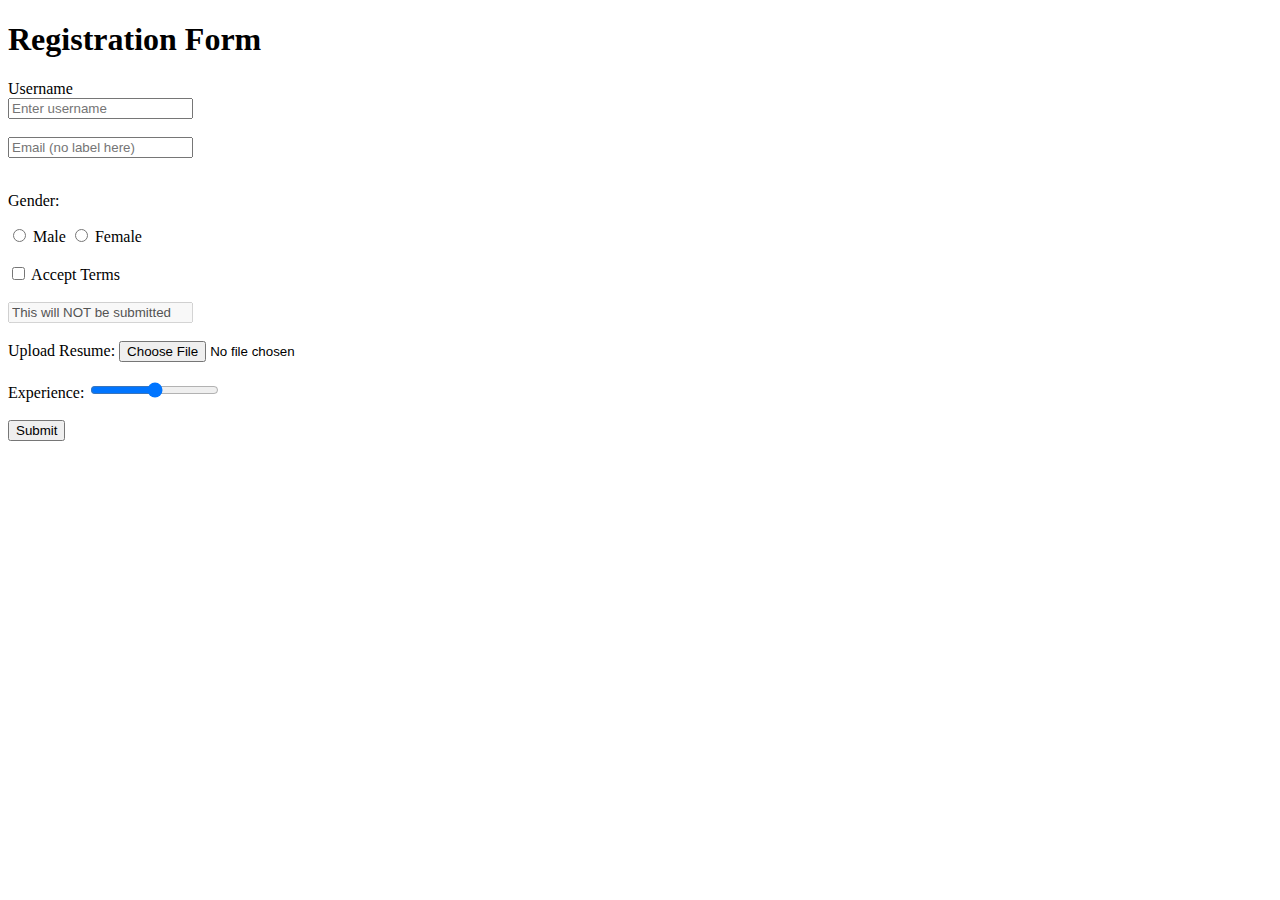
<file: frontend/html/forms.html>
<!DOCTYPE html>
<html lang="en">
  <head>
    <meta charset="UTF-8" />
    <title>Advanced Form Demo</title>
  </head>
  <body>
    <h1>Registration Form</h1>

    <form
      action="https://example.com/submit"
      method="POST"
      enctype="multipart/form-data"
      novalidate
      onsubmit="handleSubmit(event)"
    >
      <!-- Label + name importance -->
      <label for="username">Username</label><br />
      <input
        type="text"
        id="username"
        name="username"
        placeholder="Enter username"
        required
      /><br /><br />

      <!-- Placeholder is NOT a label -->
      <input
        type="email"
        name="email"
        placeholder="Email (no label here)"
        required
      /><br /><br />

      <!-- Radio group via same name -->
      <p>Gender:</p>
      <label> <input type="radio" name="gender" value="male" /> Male </label>
      <label> <input type="radio" name="gender" value="female" /> Female </label
      ><br /><br />

      <!-- Checkbox default value -->
      <label>
        <input type="checkbox" name="terms" />
        Accept Terms </label
      ><br /><br />

      <!-- Disabled field -->
      <input
        type="text"
        name="ignoredField"
        value="This will NOT be submitted"
        disabled
      /><br /><br />

      <!-- File upload -->
      <label>
        Upload Resume:
        <input type="file" name="resume" /> </label
      ><br /><br />

      <!-- Range -->
      <label>
        Experience:
        <input type="range" name="experience" min="0" max="10" /> </label
      ><br /><br />

      <button type="submit">Submit</button>
    </form>

    <script>
      function handleSubmit(event) {
        event.preventDefault(); // stops page reload
        alert("Form submitted via JavaScript (no reload)");
      }
    </script>
  </body>
</html>
</file>
